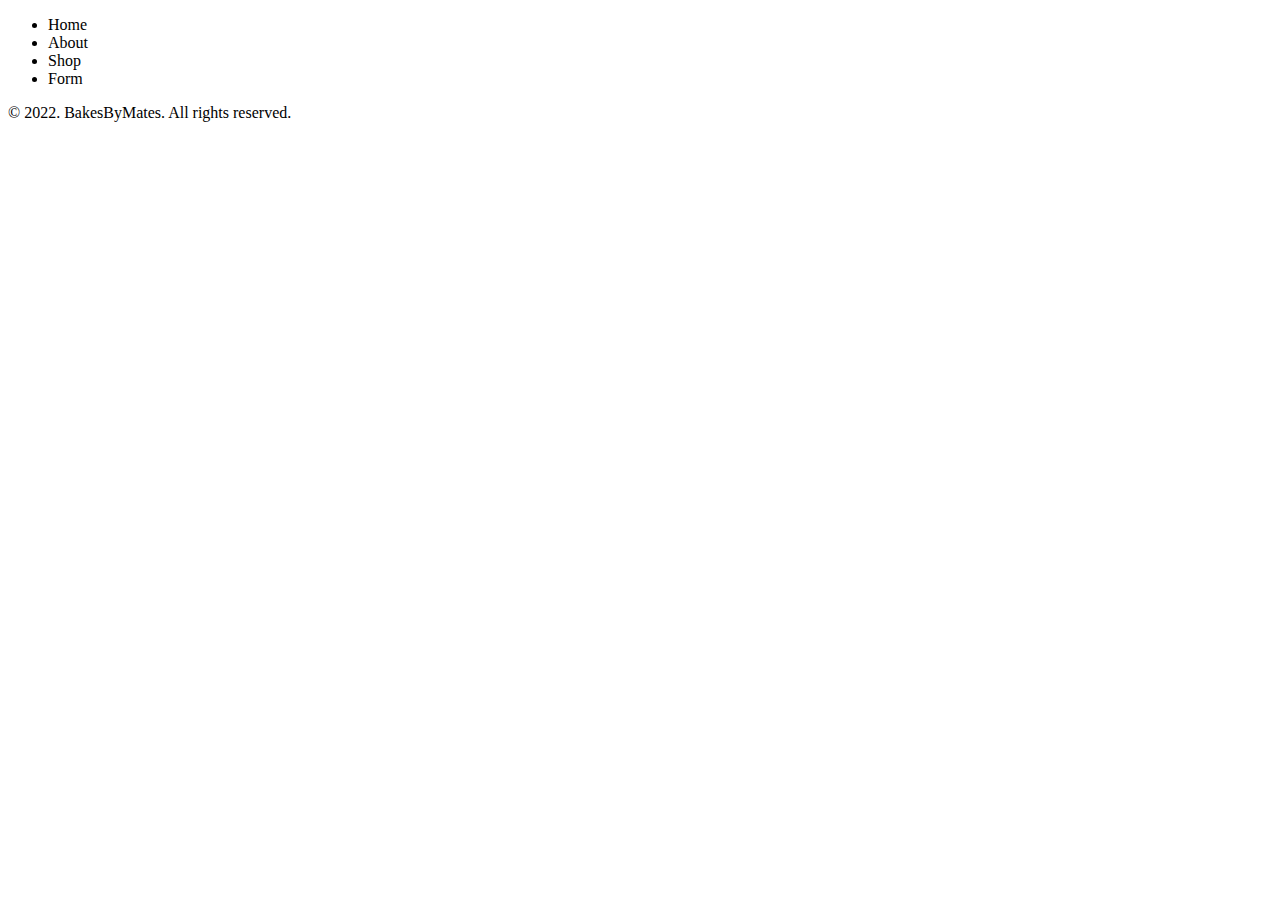
<file: src/main/resources/templates/fragments/footer.html>
<!DOCTYPE html>
<html lang="en" xmlns:th="https://www.thymeleaf.org/">
<head>
    <meta charset="UTF-8">
    <title>Title</title>
</head>
<body>
<div><!--footer-->
    <div th:fragment="footer" class="container-fluid" id="footer-margin">
        <footer class="py-3">
            <ul id="footer-nav-item"class="nav justify-content-center">
                <li class="nav-item"><a th:href="@{index}" class="nav-link px-2">Home</a></li>
                <li class="nav-item"><a th:href="@{aboutus}" class="nav-link px-2">About</a></li>
                <li class="nav-item"><a th:href="@{Selections}" class="nav-link px-2">Shop</a></li>
                <li class="nav-item"><a th:href="@{productform}" class="nav-link px-2">Form</a></li>
            </ul>
            <p class="text-center footer-brand"> © 2022. BakesByMates. All rights reserved.</p>
        </footer>
    </div>
</div><!--End of Footer-->

</body>
</html>
</file>
